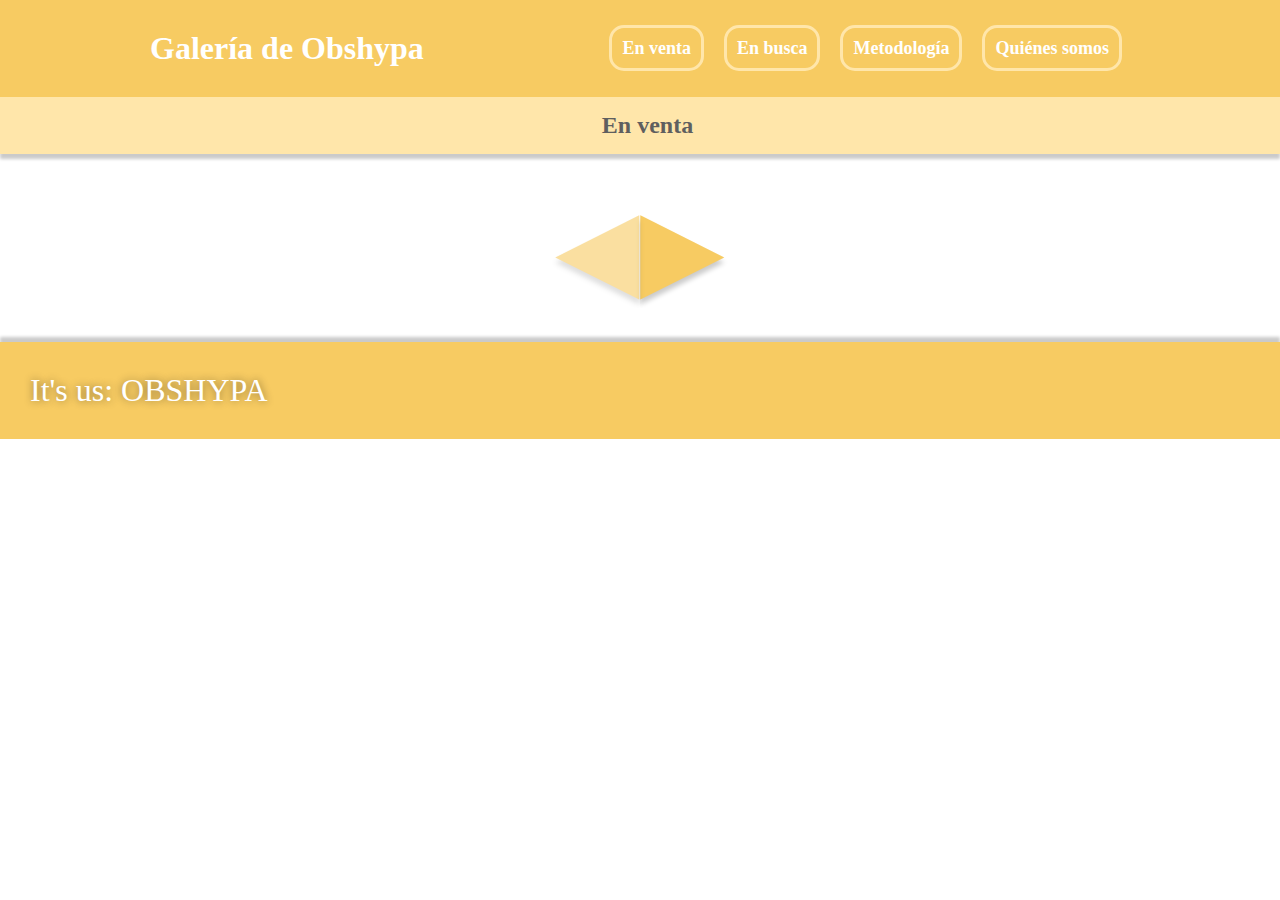
<file: frontend/index.html>
<!DOCTYPE html>
<html>

<head>
	<title>Obshypa</title>
	<link rel="stylesheet" href="style.css">
</head>

<body>
	<section id="Cabecera" class="Mikan">
		<div>
			<h1>Galería de Obshypa</h1>
			<nav>
				<a>En venta</a>
				<a>En busca</a>
				<a>Metodología</a>
				<a>Quiénes somos</a>
			</nav>
		</div>

		<h2>En venta</h2>
	</section>

	<section id="Cuerpo">

		<button type="button" id="GoBackButton" onclick="moveBack()">◀</button>
		<section id="Gallery"></section>
		<button type="button" id="GoForwardButton" onclick="moveForward()">▶</button>

	</section>

	<footer class="Mikan">
		It's us: OBSHYPA
	</footer>
</body>

<script>

	let cardsPerPage = 12;
	let currentOffset = 0;

	showCards();
	disableGoBackButton();

	function moveBack() {
		currentOffset -= cardsPerPage;
		if (currentOffset <= 0) {
			disableGoBackButton();
			currentOffset = 0;
		}

		enableGoForwardButton();
		showCards();
	}

	function moveForward() {
		currentOffset += cardsPerPage;
		enableGoBackButton();
		showCards();
	}

	async function getCards() {
		response = await fetch(`http://localhost:8000/cards?limit=${cardsPerPage}&offset=${currentOffset}`);
		const cards = await response.json();
		return cards;
	}

	async function showCards() {
		const cards = await getCards();

		// Iterate through cards
		let sleevedCards = [];
		for (const card of cards) {

			// Add card component to web
			const section = createSection();
			section.id = card.id;
			section.className = "CardSleeve";

			const cardImageZone = createSection();
			cardImageZone.className = "ImageSleeve";
       if (card.foil) {
				const foilEffect = document.createElement("img");
				foilEffect.src = "Foil_filter.png";
				foilEffect.className = "FoilEffect";
				cardImageZone.append(foilEffect)
			}
			const cardImage = createImage();
			cardImage.src = card.image_uris.png ? card.image_uris.png : card.card_faces[0].image_uris.png;
			cardImageZone.append(cardImage);

			const cardName = createParagraph();
			cardName.textContent = card.printed_name ? card.printed_name : card.name;
			cardName.className = "CardName";

			const cardQuantity = createParagraph();
			cardQuantity.textContent = card.quantity;
			cardQuantity.className = "QuantityInfo";

			const cardPriceRange = createParagraph();
			cardPriceRange.textContent = `${card.prices.low} € — ${card.prices.avg} €`;
			cardPriceRange.className = "PriceInfo";
      
			section.append(cardImageZone, document.createElement("br"), cardName, cardQuantity, cardPriceRange);

			sleevedCards.push(section);
		}

		getGallery().replaceChildren(...sleevedCards);

		if (cards.length < cardsPerPage) {
			disableGoForwardButton(); //TO-DO: We need to be able to detect the last page of cards better. This won't work on certain situations.
		}
	}

	function disableGoBackButton() {
		getGoBackButton().setAttribute("disabled", "");
	}

	function enableGoBackButton() {
		getGoBackButton().removeAttribute("disabled");
	}

	function disableGoForwardButton() {
		getGoForwardButton().setAttribute("disabled", "");
	}

	function enableGoForwardButton() {
		getGoForwardButton().removeAttribute("disabled");
	}

	function getGallery() {
		return document.getElementById("Gallery");
	}

	function getGoBackButton() {
		return document.getElementById("GoBackButton");
	}

	function getGoForwardButton() {
		return document.getElementById("GoForwardButton");
	}

	function createSection() {
		return document.createElement("section");
	}

	function createImage() {
		return document.createElement("img");
	}

	function createParagraph() {
		return document.createElement("p");
	}

</script>

</html>
</file>
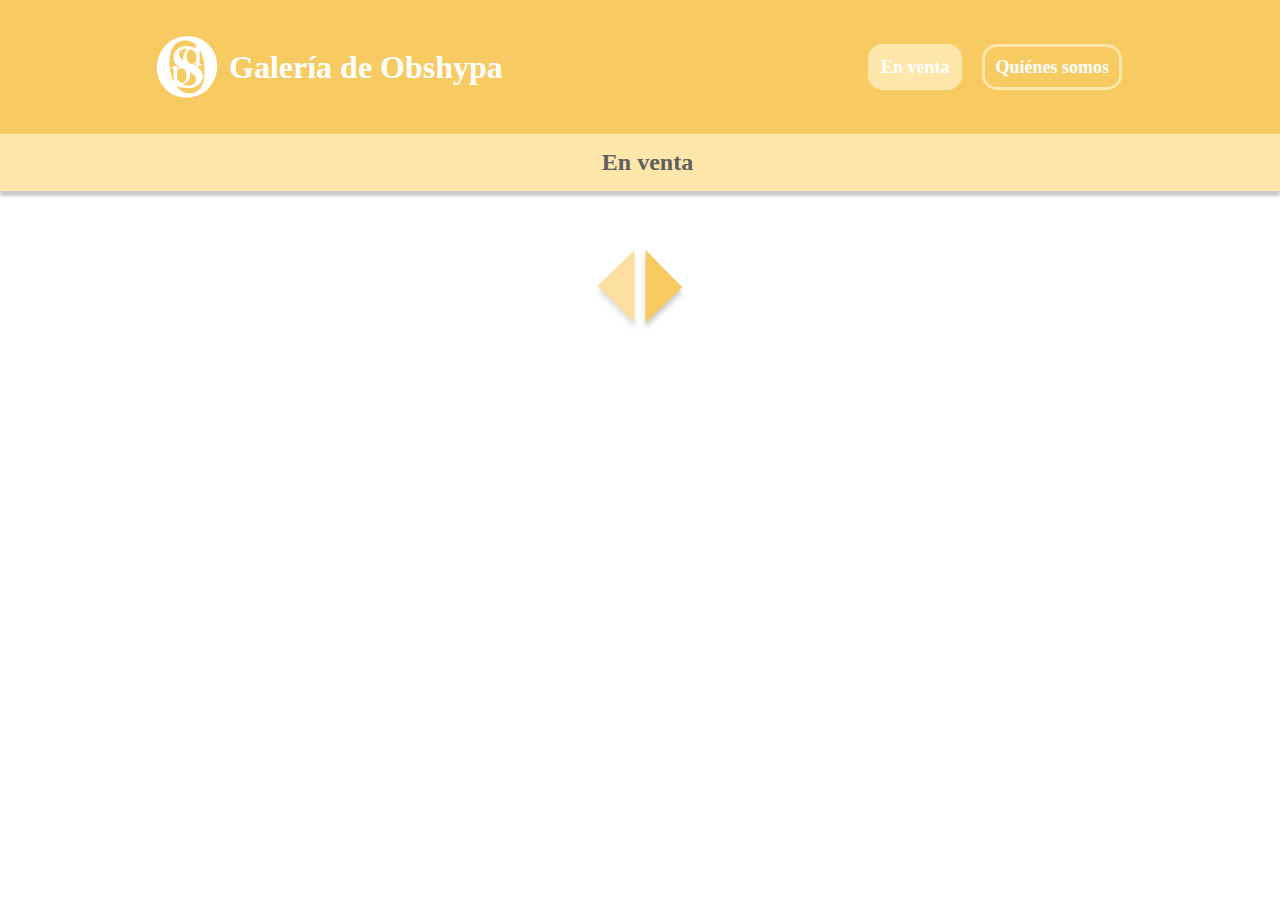
<file: frontend/en_venta.html>
<!DOCTYPE html>
<html>

<head>
	<title>Obshypa</title>
	<link rel="stylesheet" href="style.css">
</head>

<body>
	<section id="Cabecera" class="Mikan">
		<div>
			<section id="Titulo">
				<img src="logo obshypa w 256.png" width="64px"/>
				<h1>Galería de Obshypa</h1>
			</section>
			<nav>
				<a href="en_venta.html" class="EstasAqui">En venta</a>
				<a href="quienes_somos.html">Quiénes somos</a>
			</nav>
		</div>
	</section>

	<h2>En venta</h2>

	<section id="Cuerpo">

		<button type="button" id="GoBackButton" onclick="moveBack()">🞀</button>
		<section id="Gallery"></section>
		<button type="button" id="GoForwardButton" onclick="moveForward()">🞂</button>

	</section>

	<!-- TO-DO: Definir un pie mejor... si es que queremos uno
	<footer class="Mikan">
		It's us: OBSHYPA
	</footer>
	-->
</body>

<script>

	let cardsPerPage = 12;
	let currentOffset = 0;

	showCards();
	disableGoBackButton();

	function moveBack() {
		currentOffset -= cardsPerPage;
		if (currentOffset <= 0) {
			disableGoBackButton();
			currentOffset = 0;
		}

		enableGoForwardButton();
		showCards();
	}

	function moveForward() {
		currentOffset += cardsPerPage;
		enableGoBackButton();
		showCards();
	}

	async function getCards() {
		response = await fetch(`http://localhost:8000/cards?limit=${cardsPerPage}&offset=${currentOffset}`);
		const cards = await response.json();
		return cards;
	}

	async function showCards() {
		const cards = await getCards();

		// Iterate through cards
		let sleevedCards = [];
		for (const card of cards) {

			// Add card component to web
			const section = createSection();
			section.id = card.id;
			section.className = "CardSleeve";

			const cardImageZone = createSection();
			cardImageZone.className = "ImageSleeve";
       if (card.foil) {
				const foilEffect = document.createElement("img");
				foilEffect.src = "Foil_filter.png";
				foilEffect.className = "FoilEffect";
				cardImageZone.append(foilEffect)
			}
			const cardImage = createImage();
			cardImage.src = card.image_uris.png ? card.image_uris.png : card.card_faces[0].image_uris.png;
			cardImageZone.append(cardImage);

			const cardName = createParagraph();
			cardName.textContent = card.printed_name ? card.printed_name : card.name;
			cardName.className = "CardName";

			const cardQuantity = createParagraph();
			cardQuantity.textContent = card.quantity;
			cardQuantity.className = "QuantityInfo";

			const cardPriceRange = createParagraph();
			cardPriceRange.textContent = `${localizeNumber(card.prices.low)} € — ${localizeNumber(card.prices.avg)} €`;
			cardPriceRange.className = "PriceInfo";
      
			section.append(cardImageZone, document.createElement("br"), cardName, cardQuantity, cardPriceRange);

			sleevedCards.push(section);
		}

		getGallery().replaceChildren(...sleevedCards);

		if (cards.length < cardsPerPage) {
			disableGoForwardButton(); //TO-DO: We need to be able to detect the last page of cards better. This won't work on certain situations.
		}
	}

	function localizeNumber(rawNumber) {
		return rawNumber.toLocaleString("es-ES", { minimumFractionDigits: 2 }); // Leave language as undefined to use the user's browser locale.
	}

	function disableGoBackButton() {
		getGoBackButton().setAttribute("disabled", "");
	}

	function enableGoBackButton() {
		getGoBackButton().removeAttribute("disabled");
	}

	function disableGoForwardButton() {
		getGoForwardButton().setAttribute("disabled", "");
	}

	function enableGoForwardButton() {
		getGoForwardButton().removeAttribute("disabled");
	}

	function getGallery() {
		return document.getElementById("Gallery");
	}

	function getGoBackButton() {
		return document.getElementById("GoBackButton");
	}

	function getGoForwardButton() {
		return document.getElementById("GoForwardButton");
	}

	function createSection() {
		return document.createElement("section");
	}

	function createImage() {
		return document.createElement("img");
	}

	function createParagraph() {
		return document.createElement("p");
	}

</script>

</html>
</file>
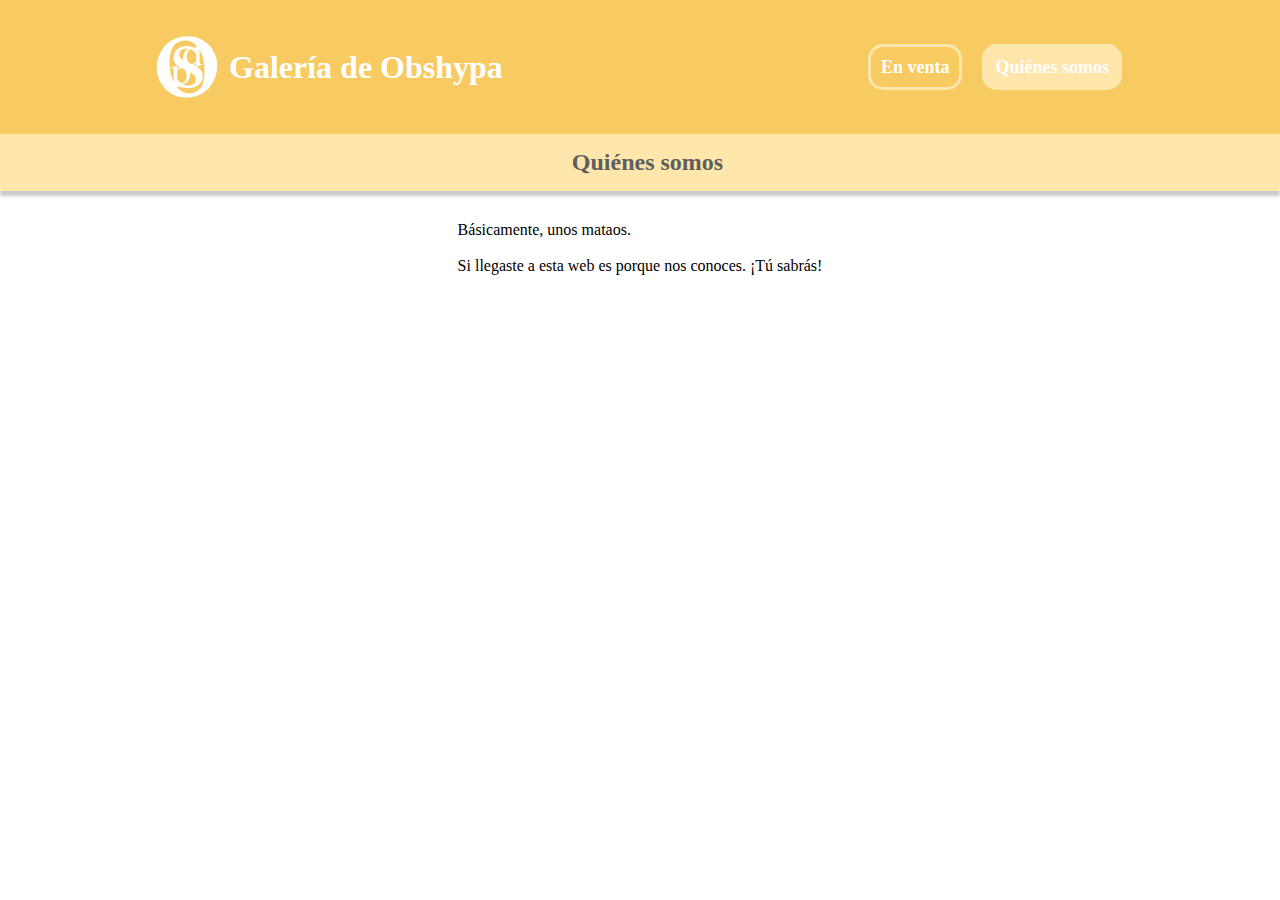
<file: frontend/quienes_somos.html>
<!DOCTYPE html>
<html>

<head>
	<title>Obshypa</title>
	<link rel="stylesheet" href="style.css">
</head>

<body>
	<section id="Cabecera" class="Mikan">
		<div>
			<section id="Titulo">
				<img src="logo obshypa w 256.png" width="64px"/>
				<h1>Galería de Obshypa</h1>
			</section>
			<nav>
				<a href="en_venta.html">En venta</a>
				<a href="quienes_somos.html" class="EstasAqui">Quiénes somos</a>
			</nav>
		</div>
	</section>

	<h2>Quiénes somos</h2>

    <section id="Cuerpo">

        Básicamente, unos mataos.
        <br>
        <br>
        Si llegaste a esta web es porque nos conoces. ¡Tú sabrás!

	</section>

	<!-- TO-DO: Definir un pie mejor... si es que queremos uno
	<footer class="Mikan">
		It's us: OBSHYPA
	</footer>
	-->
</body>
</file>
<file: frontend/style.css>
/* Reset margins and paddings */
* {
  margin: 0px;
  padding: 0px;
}

/* Actual style */
:root {
  --mandarin: #f7cb62;
  --peel: #ffe6aa;
  --metal: #5f5f5f;
  --shadow: #00000035;
  --radius-style: 20px;
  --general-padding: 30px;
  --card-width: 306px;
  --card-height: 424px;
  --card-image-padding: 18px;
}

#Cabecera div {
  display: flex;
  flex-direction: row;
  justify-content: space-between;
  padding: var(--general-padding) calc(var(--general-padding)*5);
  align-items: center;
}

#Titulo {
  display: flex;
  flex-direction: row;
  align-items: center;
}

#Titulo * {
  padding: 5px;
}

#Cuerpo {
  padding: var(--general-padding);
  display: flex;
  flex-wrap: nowrap;
  justify-content: center;
  align-items: center;
}

#Gallery {
  display: flex;
  flex-wrap: wrap;
  justify-content: center;
  align-items: flex-start;
  align-content: flex-start;
}

#Gallery img {
  width: var(--card-width);
  height: var(--card-height);
}

.Mikan {
  color: white;
  background-color: var(--mandarin);
}

.CardSleeve {
  background-color: var(--peel);
  color: var(--metal);
  font-weight: bold;
  border-radius: var(--radius-style);
  max-width: calc(var(--card-width) + var(--card-image-padding)*2);
  display: grid;
  place-content: center;
  text-align: center;
  gap: 5px;
  margin: 10px;
  padding-bottom: 15px;
}

.ImageSleeve {
  background-color: var(--mandarin);
  padding: var(--card-image-padding);
  border-radius: var(--radius-style);
  grid-column: 1 / span 3;
}

.CardName {
  grid-column: 1 / span 3;
}

.QuantityInfo {
  background-color: white;
  border-radius: 50%;
  width: fit-content;
  margin-left: 5px;
  padding: 10px;
  padding-left: 15px;
  padding-right: 15px;
  justify-self: center;
}

.FoilEffect{
  opacity: 50%;
  position: absolute;
}

.PriceInfo {
  background-color: white;
  border-radius: 12% / 50%;
  width: fit-content;
  margin-right: 5px;
  padding: 10px;
  padding-left: 20px;
  padding-right: 20px;
  grid-column: 2 / span 2;
  justify-self: center;
}

h1 {
  text-align: left;
  font-size: xx-large;
}

nav {
  text-align: right;
}

a {
  margin: 8px;
  padding: 10px;
  font-weight: bolder;
  font-size: large;
  color: white;
  border-radius: 15px;
  border: 3px solid var(--peel);
  text-decoration: none;
}

.EstasAqui {
  background-color: var(--peel);
}

h2 {
  background-color: var(--peel);
  color: var(--metal);
  padding: 15px;
  padding-left: var(--general-padding);
  box-shadow: 0px 5px 3px var(--shadow);
  width: initial;
  text-align: center;
}

button {
  /* TO-DO: Make the buttons more accesible on smaller screen sizes */
  color: var(--mandarin);
  text-shadow: var(--shadow) 0 5px 5px;
  background-color: white;
  font-size: 110px;
  border: none;
  text-align: center;
  cursor: pointer;
}

button:disabled {
  opacity: 0.6;
  cursor: auto;
}

footer {
  /* TO-DO: Make a footer that stays on the bottom part of the web and works correctly when there is scroll... */
  padding: var(--general-padding);
  font-size: xx-large;
  box-shadow: 0px -5px 3px var(--shadow);
  text-shadow: #00000075 0 0 8px;
}
</file>
